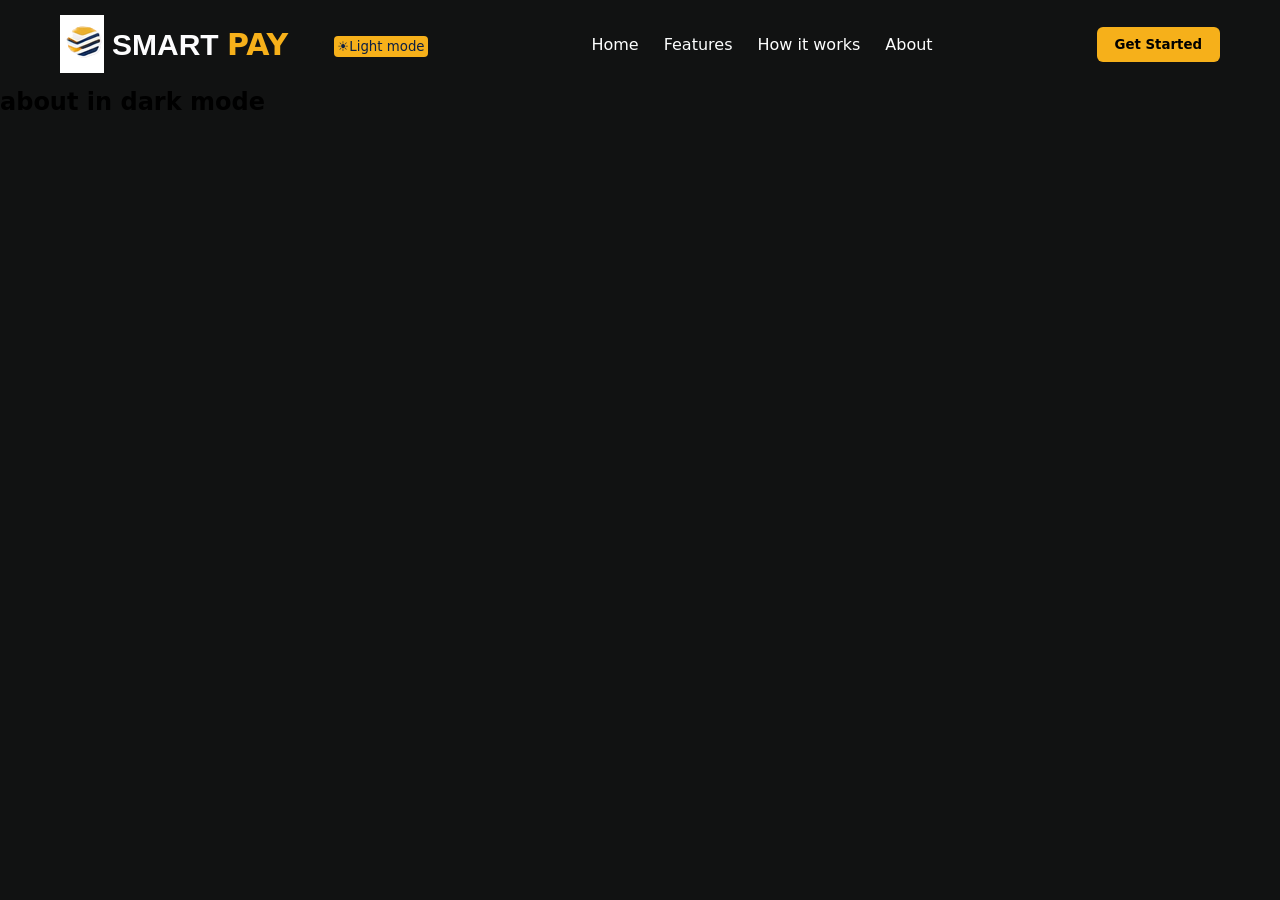
<file: about-dark.html>
<!DOCTYPE html>
<html lang="en">
<head>
    <meta charset="UTF-8">
    <meta name="viewport" content="width=device-width, initial-scale=1.0">
    <title>Document</title>
    <link rel="stylesheet" href="darkmode.css">
</head>
<body>
    <header class="navbar">
<div class="logo">
    <img src="images/smart pay logo.png">
    <h2><span>SMART <strong>PAY</strong></span></h2>
    <a href="about-light.html"><button>☀️Light mode</button></a>
</div>

    <ul class="nav-links" id="navLinks">
    <li><a href="lightmode.html">Home</a></li>
    <li><a href="features-light.html">Features</a></li>
    <li><a href="works-light.html">How it works</a></li>
    <li><a href="about-light.html">About</a></li>
    </ul>
<button class="start">Get Started</button>

<div class="menu-toggle" id="menuToggle">☰</div>
</header>
<script src="script.js"></script>
<h2>about in dark mode</h2>
</body>
</html>
</file>
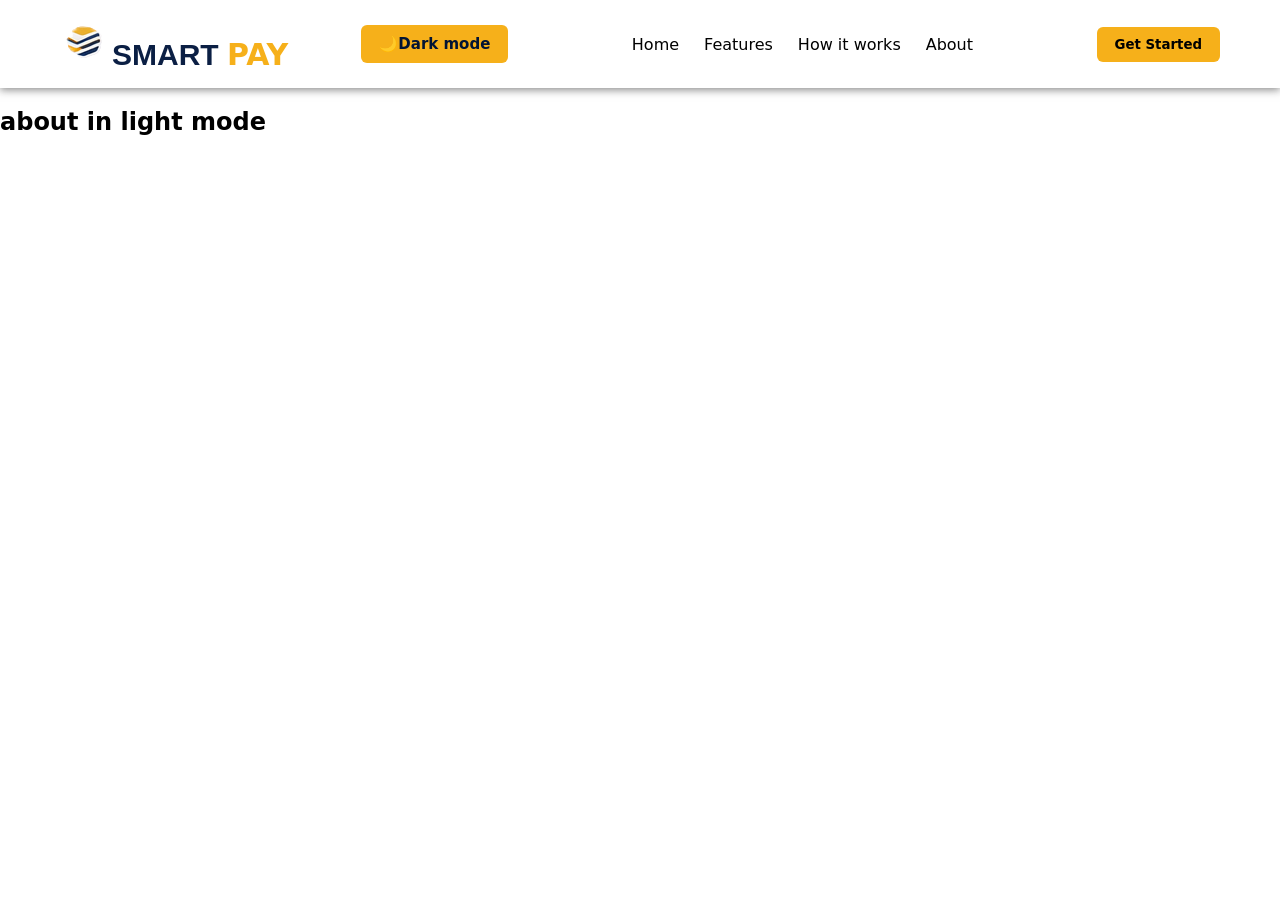
<file: about-light.html>
<!DOCTYPE html>
<html lang="en">
<head>
    <meta charset="UTF-8">
    <meta name="viewport" content="width=device-width, initial-scale=1.0">
    <title>Document</title>
    <link rel="stylesheet" href="light.css">
</head>
<body>
    <header class="navbar">
<div class="logo">
    <img src="images/smart pay logo.png">
    <h2><span>SMART <strong>PAY</strong></span></h2>
    <a href="about-dark.html"><button>🌙Dark mode</button></a>
</div>

    <ul class="nav-links" id="navLinks">
    <li><a href="lightmode.html">Home</a></li>
    <li><a href="features-light.html">Features</a></li>
    <li><a href="works-light.html">How it works</a></li>
    <li><a href="about-light.html">About</a></li>
    </ul>
<button class="start">Get Started</button>

<div class="menu-toggle" id="menuToggle">☰</div>
</header>
<script src="script.js"></script>
<h2>about in light mode</h2>
</body>
</html>
</file>
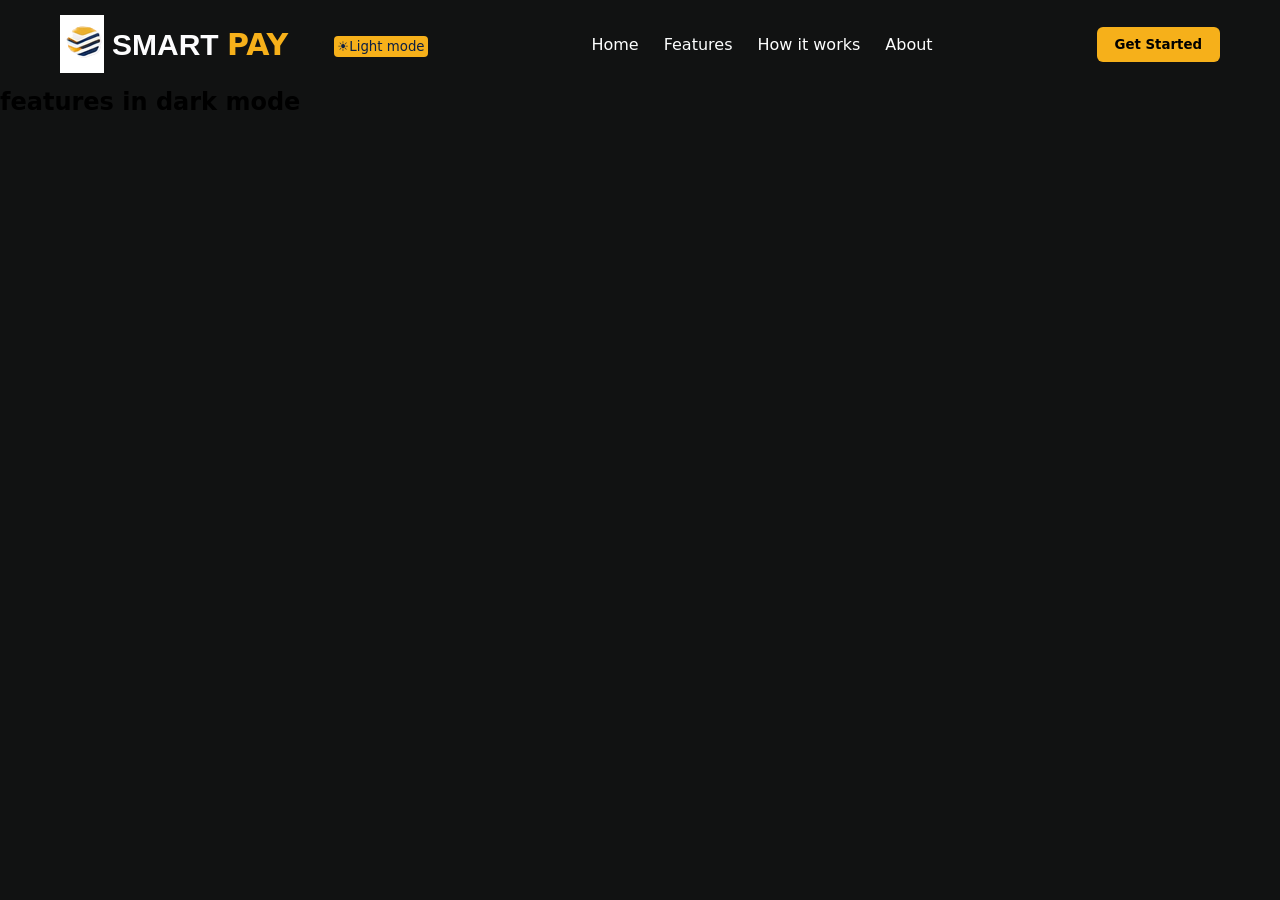
<file: features-dark.html>
<!DOCTYPE html>
<html lang="en">
<head>
    <meta charset="UTF-8">
    <meta name="viewport" content="width=device-width, initial-scale=1.0">
    <title>Document</title>
    <link rel="stylesheet" href="darkmode.css">
</head>
<body>
    <header class="navbar">
<div class="logo">
    <img src="images/smart pay logo.png">
    <h2><span>SMART <strong>PAY</strong></span></h2>
    <a href="features-light.html"><button>☀️Light mode</button></a>
</div>

    <ul class="nav-links" id="navLinks">
    <li><a href="lightmode.html">Home</a></li>
    <li><a href="features-light.html">Features</a></li>
    <li><a href="works-light.html">How it works</a></li>
    <li><a href="about-dark.html">About</a></li>
    </ul>
<button class="start">Get Started</button>

<div class="menu-toggle" id="menuToggle">☰</div>
</header>
<script src="script.js"></script>
<h2>features in dark mode</h2>
</body>
</html>
</file>
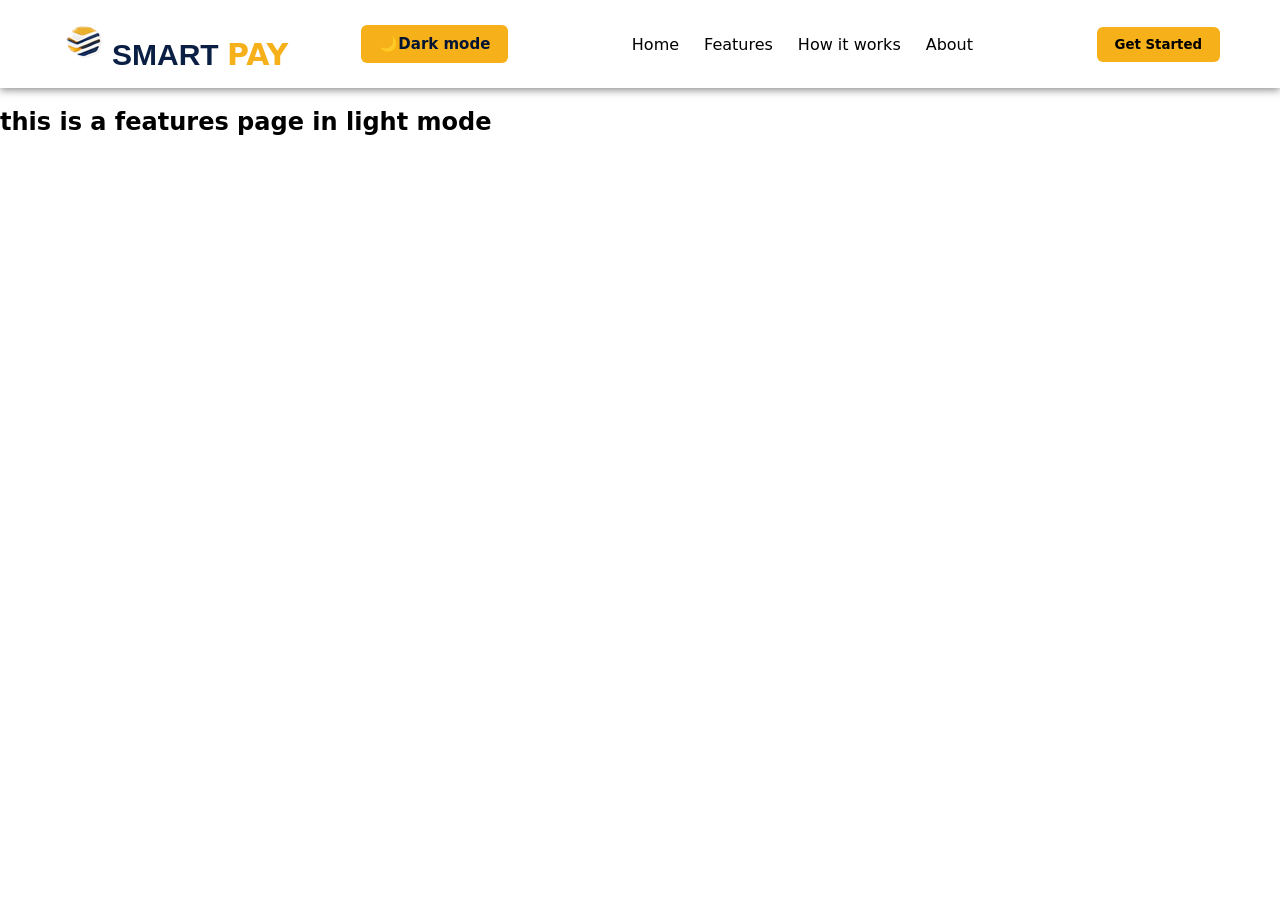
<file: features-light.html>
<!DOCTYPE html>
<html lang="en">
<head>
    <meta charset="UTF-8">
    <meta name="viewport" content="width=device-width, initial-scale=1.0">
    <title>Document</title>
    <link rel="stylesheet" href="light.css">
</head>
<body>
    <header class="navbar">
<div class="logo">
    <img src="images/smart pay logo.png">
    <h2><span>SMART <strong>PAY</strong></span></h2>
    <a href="features-dark.html"><button>🌙Dark mode</button></a>
</div>

    <ul class="nav-links" id="navLinks">
    <li><a href="lightmode.html">Home</a></li>
    <li><a href="features-light.html">Features</a></li>
    <li><a href="works-light.html">How it works</a></li>
    <li><a href="about-light.html">About</a></li>
    </ul>
<button class="start">Get Started</button>

<div class="menu-toggle" id="menuToggle">☰</div>
</header>
<script src="script.js"></script>
<h2>this is a features page in light mode</h2>
</body>
</html>
</file>
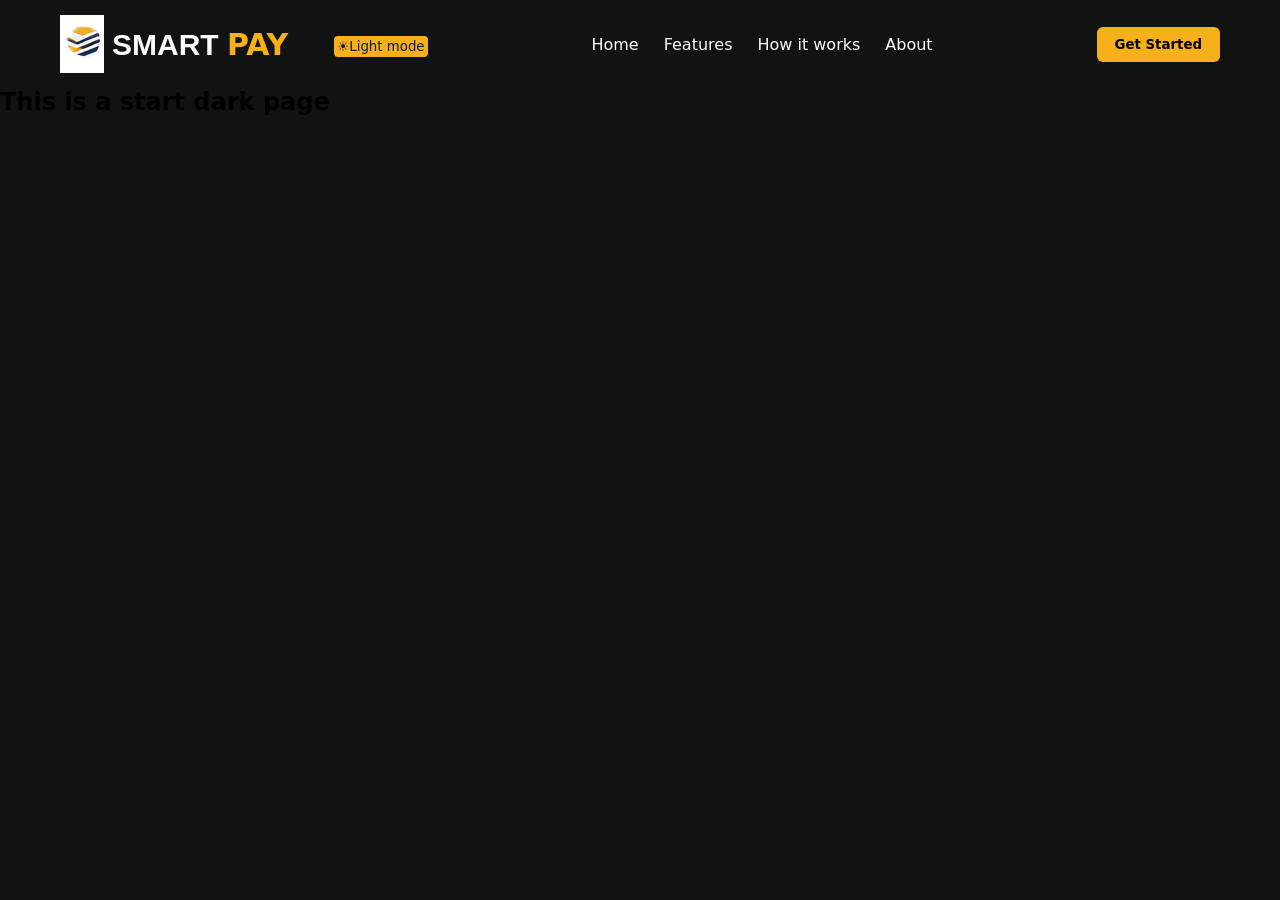
<file: start-dark.html>
<!DOCTYPE html>
<html lang="en">
<head>
    <meta charset="UTF-8">
    <meta name="viewport" content="width=device-width, initial-scale=1.0">
    <title>Document</title>
    <link rel="stylesheet" href="darkmode.css">
</head>
<body>
    <header class="navbar">
<div class="logo">
    <img src="images/smart pay logo.png">
    <h2><span>SMART <strong>PAY</strong></span></h2>
    <a href="startlight.html"><button>☀️Light mode</button></a>
</div>

    <ul class="nav-links" id="navLinks">
    <li><a href="lightmode.html">Home</a></li>
    <li><a href="features-light.html">Features</a></li>
    <li><a href="works-light.html">How it works</a></li>
    <li><a href="about-light.html">About</a></li>
    </ul>
<button class="start">Get Started</button>

<div class="menu-toggle" id="menuToggle">☰</div>
</header>
<h2>This is a start dark page</h2>
<script src="script.js"></script>
</body>
</html>
</file>
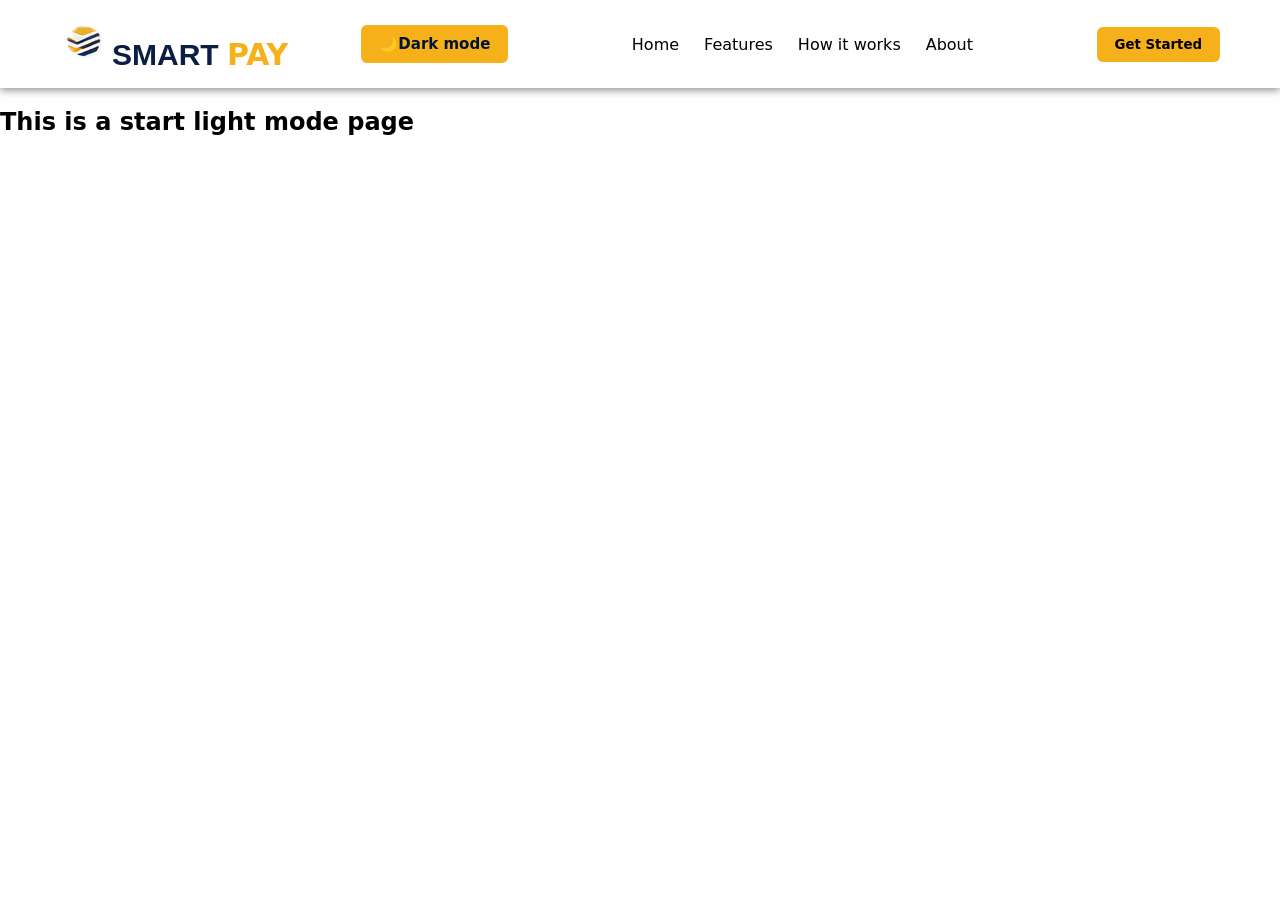
<file: startlight.html>
<!DOCTYPE html>
<html lang="en">
<head>
    <meta charset="UTF-8">
    <meta name="viewport" content="width=device-width, initial-scale=1.0">
    <title>Document</title>
    <link rel="stylesheet" href="light.css">
</head>
<body>
    <header class="navbar">
<div class="logo">
    <img src="images/smart pay logo.png">
    <h2><span>SMART <strong>PAY</strong></span></h2>
    <a href="start-dark.html"><button>🌙Dark mode</button></a>
</div>

    <ul class="nav-links" id="navLinks">
    <li><a href="lightmode.html">Home</a></li>
    <li><a href="features-light.html">Features</a></li>
    <li><a href="works-light.html">How it works</a></li>
    <li><a href="about-light.html">About</a></li>
    </ul>
<button class="start">Get Started</button>

<div class="menu-toggle" id="menuToggle">☰</div>
</header>
<h2>This is  a start light mode page</h2>
<script src="script.js"></script>
</body>
</html>
</file>
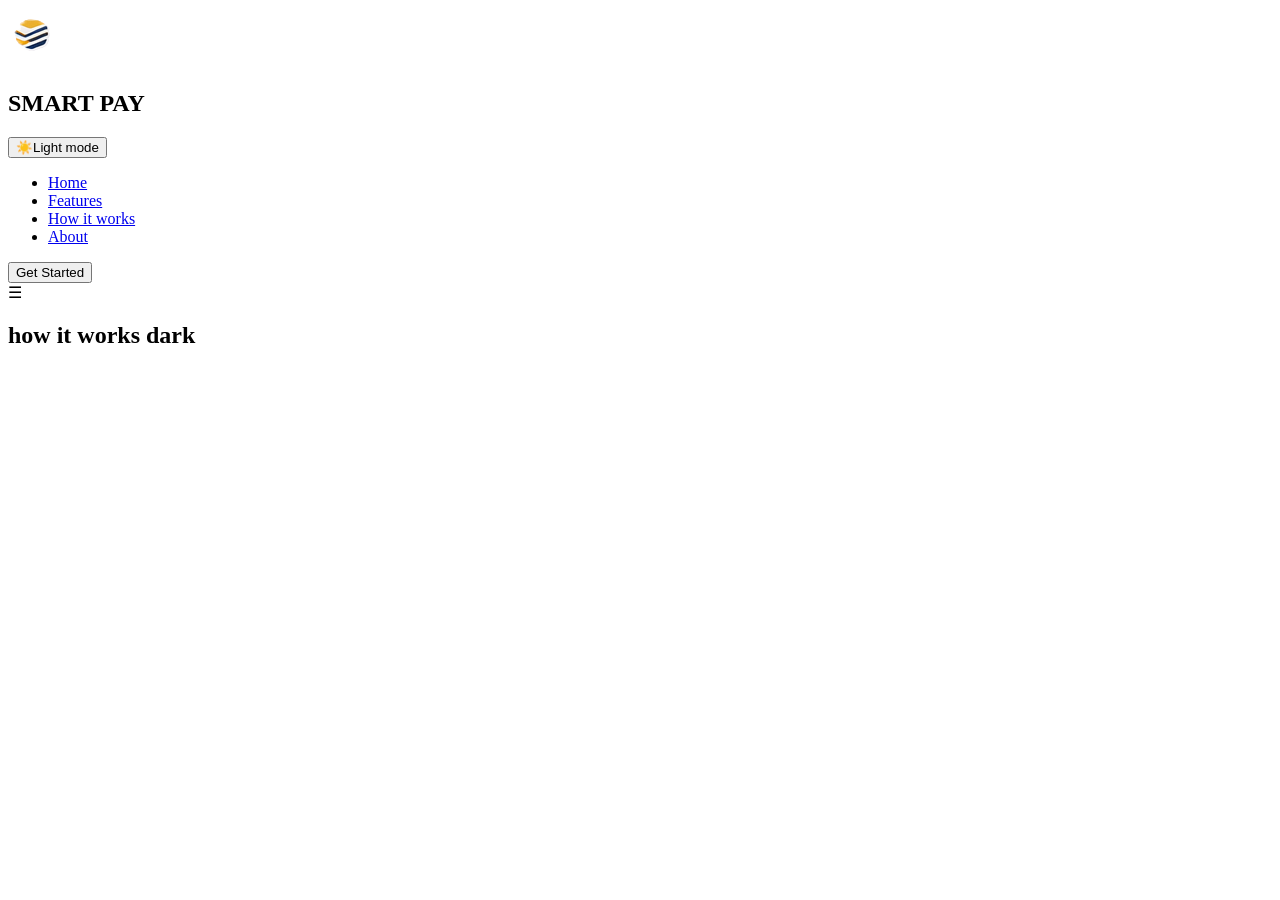
<file: works-dark.html>
<!DOCTYPE html>
<html lang="en">
<head>
    <meta charset="UTF-8">
    <meta name="viewport" content="width=device-width, initial-scale=1.0">
    <title>Document</title>
    <link rel="stylesheet" href="darkmode.html">
</head>
<body>
    <header class="navbar">
<div class="logo">
    <img src="images/smart pay logo.png">
    <h2><span>SMART <strong>PAY</strong></span></h2>
    <a href="works-light.html"><button>☀️Light mode</button></a>
</div>

    <ul class="nav-links" id="navLinks">
    <li><a href="lightmode.html">Home</a></li>
    <li><a href="features-light.html">Features</a></li>
    <li><a href="works-light.html">How it works</a></li>
    <li><a href="about-light.html">About</a></li>
    </ul>
<button class="start">Get Started</button>

<div class="menu-toggle" id="menuToggle">☰</div>
</header>
<script src="script.js"></script>
<h2>how it works dark</h2>
</body>
</html>
</file>
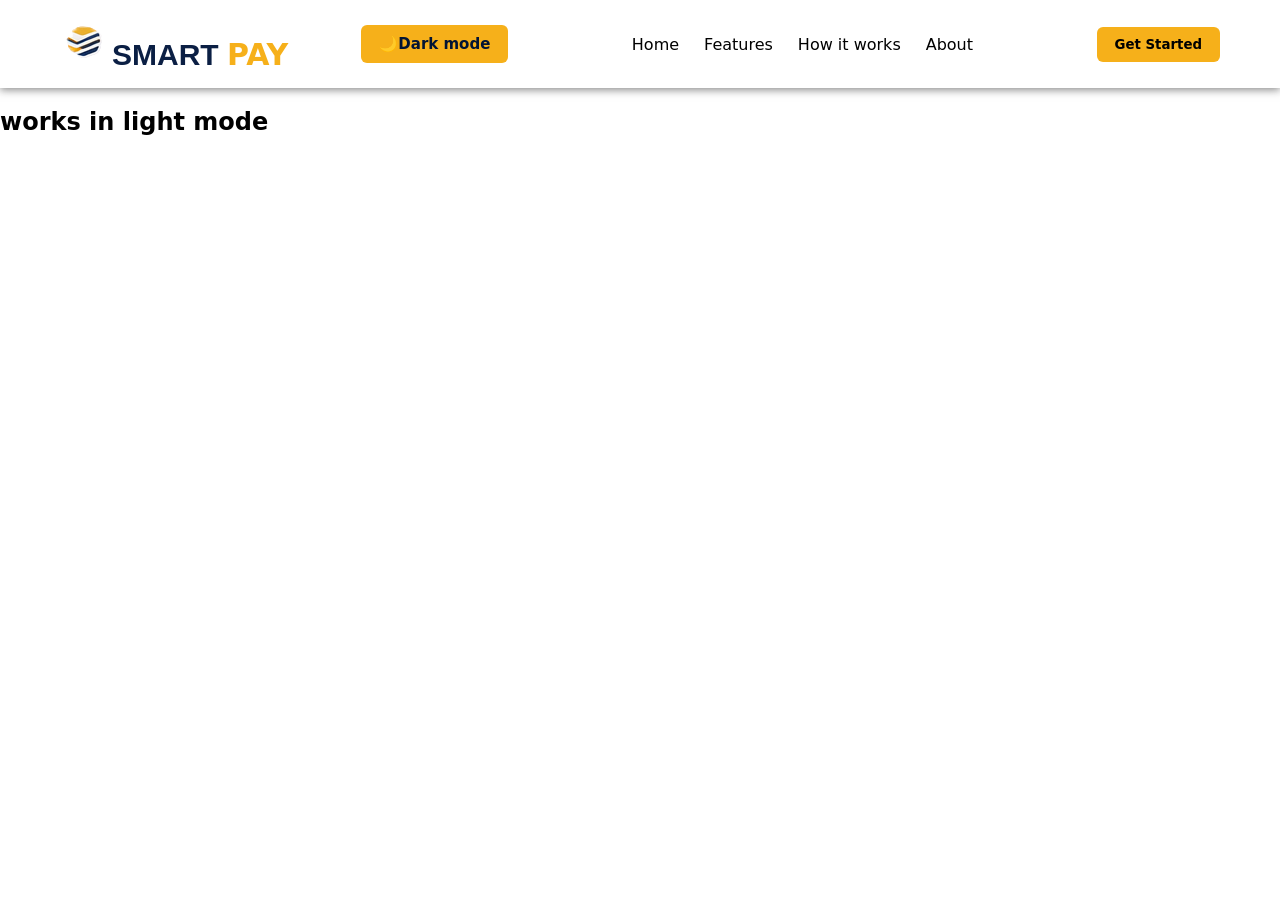
<file: works-light.html>
<!DOCTYPE html>
<html lang="en">
<head>
    <meta charset="UTF-8">
    <meta name="viewport" content="width=device-width, initial-scale=1.0">
    <title>Document</title>
    <link rel="stylesheet" href="light.css">
</head>
<body>
    <header class="navbar">
<div class="logo">
    <img src="images/smart pay logo.png">
    <h2><span>SMART <strong>PAY</strong></span></h2>
    <a href="works-dark.html"><button>🌙Dark mode</button></a>
</div>

    <ul class="nav-links" id="navLinks">
    <li><a href="lightmode.html">Home</a></li>
    <li><a href="features-light.html">Features</a></li>
    <li><a href="works-light.html">How it works</a></li>
    <li><a href="about-light.html">About</a></li>
    </ul>
<button class="start">Get Started</button>

<div class="menu-toggle" id="menuToggle">☰</div>
</header>
<script src="script.js"></script>
<h2>works in light mode</h2>
</body>
</html>
</file>
<file: darkmode.css>
* {
    margin: 0;
    padding: 0;
    box-sizing: border-box;
    font-family: system-ui, -apple-system, BlinkMacSystemFont, 'Segoe UI', Roboto, Oxygen, Ubuntu, Cantarell, 'Open Sans', 'Helvetica Neue', sans-serif;
    background: #111212;
}
.navbar{
    display: flex;
    justify-content: space-between;
    align-items: center;
    padding: 15px 60px;
    background: #111212;
    box-shadow: 0 2px 8px rgba(211, 210, 213, 0.5);
}
.logo{
    display: flex;
    align-items: center;
    gap: 8px;
    font-size: 20px;
    color: #fcfcfd;
}
.nav-links{
    list-style: none;
    display: flex;
    gap: 25px;
}
.nav-links a{
    text-decoration: none;
    color: #fdfefe;
    font-weight: 500;
}
.nav-links a:hover {
    color: #f6b01a;
}
.start{
    background: #f6b01a;
    border: none;
    padding: 10px 18px;
    border-radius: 6px;
    font-weight: bold;
    cursor: pointer;
}
.start:hover {
    background: #e09c00;
    
}
span{
    font-weight: 800;
    font-family: 'Segoe UI', Tahoma, Geneva, Verdana, sans-serif;
}
strong{
    color:#f6b01a;
}

.menu-toggle {
  display: none;
  font-size: 26px;
  cursor: pointer;
  color: #fcfcfd;
}
@media (max-width: 768px) {

  .menu-toggle {
    display: block;   
    font-size: 26px;
    cursor: pointer;
  }

  .nav-links {
    position: absolute;
    top: 60px;
    right: 0;
    width: 100%;
    background: #111212;
    flex-direction: column;
    text-align: center;
    display: none;
  }

  .nav-links.active {
    display: flex;   
  }

  .nav-links li {
    margin: 12px 0;
  }
  .start {
    display: none; 
  }
}

.intro {
    padding-left: 40px;
    margin-top: 58px;
    gap: 8px;
    color: #f5f6f8;
}
.intro p{
    font-size: 18px;
    color: rgb(254, 251, 251);
} 
.intro button{
     background: #f6b01a;
    border: none;
    padding: 10px 18px;
    border-radius: 6px;
    font-weight: bold;
    cursor: pointer;
    margin-top: 24px;
    color: #0b1f44;
}
.intro button:hover {
    background: #e09c00;
    
}
.logo button{
    padding: 3px;
    margin-left: 38px;
    background: #f6b01a;
    border: none;
    border-radius: 4px;
    color: #0b1f44;
}
.logo button:hover {
    background: #e09c00;
}
</file>
<file: light.css>
* {
    margin: 0;
    padding: 0;
    box-sizing: border-box;
    font-family: system-ui, -apple-system, BlinkMacSystemFont, 'Segoe UI', Roboto, Oxygen, Ubuntu, Cantarell, 'Open Sans', 'Helvetica Neue', sans-serif;
    background: #ffffff;
}
.navbar{
    display: flex;
    justify-content: space-between;
    align-items: center;
    padding: 15px 60px;
    background: #ffffff;
    box-shadow: 0 2px 8px rgba(24, 23, 23, 0.5);
}
.logo{
    display: flex;
    align-items: center;
    gap: 8px;
    font-size: 20px;
    color: #0b1f44;
}
.nav-links{
    list-style: none;
    display: flex;
    gap: 25px;
}
.nav-links a{
    text-decoration: none;
    color: #000000;
    font-weight: 500;
}
.nav-links a:hover {
    color: #f6b01a;
}
.start{
    background: #f6b01a;
    border: none;
    padding: 10px 18px;
    border-radius: 6px;
    font-weight: bold;
    cursor: pointer;
}
.start:hover {
    background: #e09c00;
    
}
span{
    font-weight: 800;
    font-family: 'Segoe UI', Tahoma, Geneva, Verdana, sans-serif;
}
strong{
    color:#f6b01a;
}

.menu-toggle {
  display: none;
  font-size: 26px;
  cursor: pointer;
  color: #000000;
}
@media (max-width: 768px) {

  .menu-toggle {
    display: block;   
    font-size: 26px;
    cursor: pointer;
  }

  .nav-links {
    position: absolute;
    top: 60px;
    right: 0;
    width: 100%;
    background: #ffffff;
    flex-direction: column;
    text-align: center;
    display: none;
  }

  .nav-links.active {
    display: flex;   
  }

  .nav-links li {
    margin: 12px 0;
  }
  .start {
    display: none; 
  }
}

.intro {
    padding-left: 40px;
    margin-top: 58px;
    gap: 8px;
    color: #0b1f44;
}
.intro p{
    font-size: 18px;
    color: #0b1f44;
} 
.intro button{
     background: #f6b01a;
    border: none;
    padding: 10px 18px;
    border-radius: 6px;
    font-weight: bold;
    cursor: pointer;
    margin-top: 24px;
    color: #0b1f44;
    font-size: 17px;
}
.intro button:hover {
    background: #e09c00;
    
}
.logo button{
    padding: 10px 18px;
    margin-left: 65px;
    background: #f6b01a;
    border: none;
    border-radius: 6px;
    color: #021434;
    font-weight: bold;
    cursor: pointer;
    font-size: 15px;

}
.logo button:hover {
    background: #e09c00;
}
h1{
    color: #0b1f44;
    margin-top: 20px;
}
h2{
    margin-top: 20px;
}
</file>
